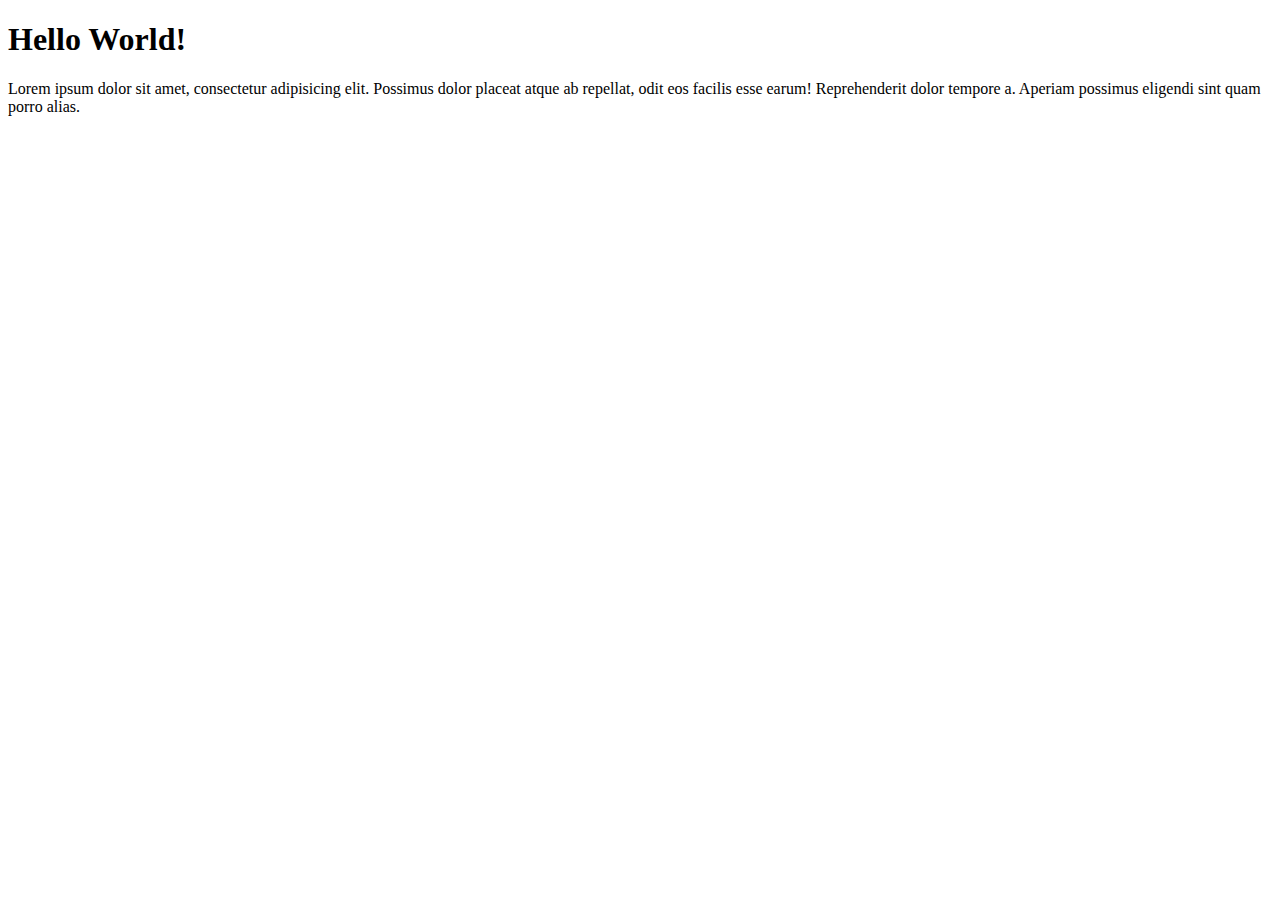
<file: AULA-567-ESTRUTURA-DO-HTML-E-METAVIEWPORT/index.html>
<!DOCTYPE html>
<html lang="pt-br">
<head>
    <meta charset="UTF-8">
    <meta name="viewport" content="width=device-width, initial-scale=1.0">
    <title>Meu HTML</title>
</head>
<body>
    <h1>Hello World!</h1>
    <p>Lorem ipsum dolor sit amet, consectetur adipisicing elit. Possimus dolor placeat atque ab repellat, odit eos facilis esse earum! Reprehenderit dolor tempore a. Aperiam possimus eligendi sint quam porro alias.</p>
</body>
</html>
</file>
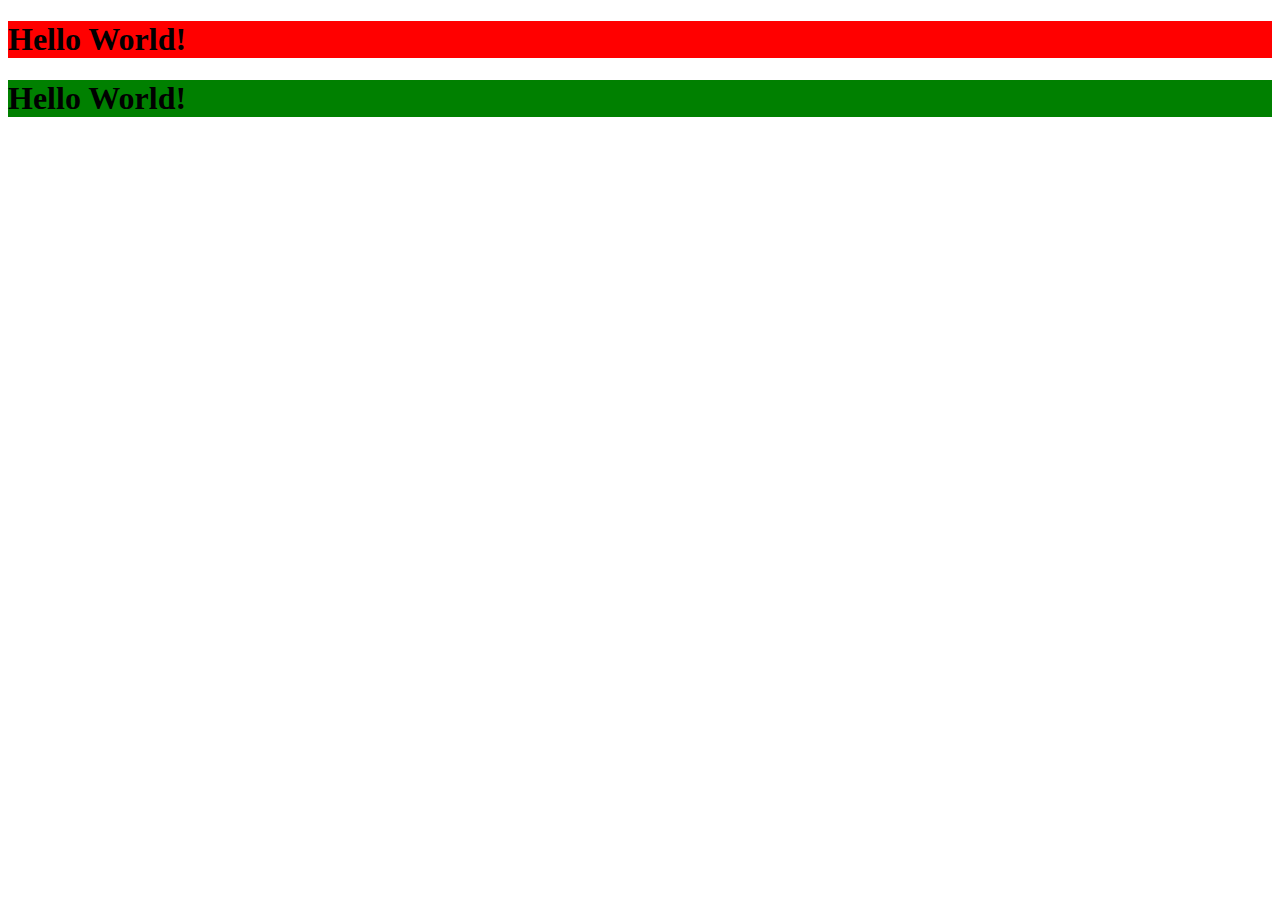
<file: AULA-568-ATRIBUTOS-DE-ID-E-CLASS/index.html>
<!DOCTYPE html>
<html lang="pt-br">
<head>
    <meta charset="UTF-8">
    <meta name="viewport" content="width=device-width, initial-scale=1.0">
    <title>Meu HTML</title>

    <style>
        .vermelho {
            background:red;
        }

        .verde {
            background:green;
        }
    </style>
</head>
<body>
    <h1 id="Heading-um" class="vermelho">Hello World!</h1>
    <h1 id="Heading-dois" class="verde">Hello World!</h1>
</body>
</html>
</file>
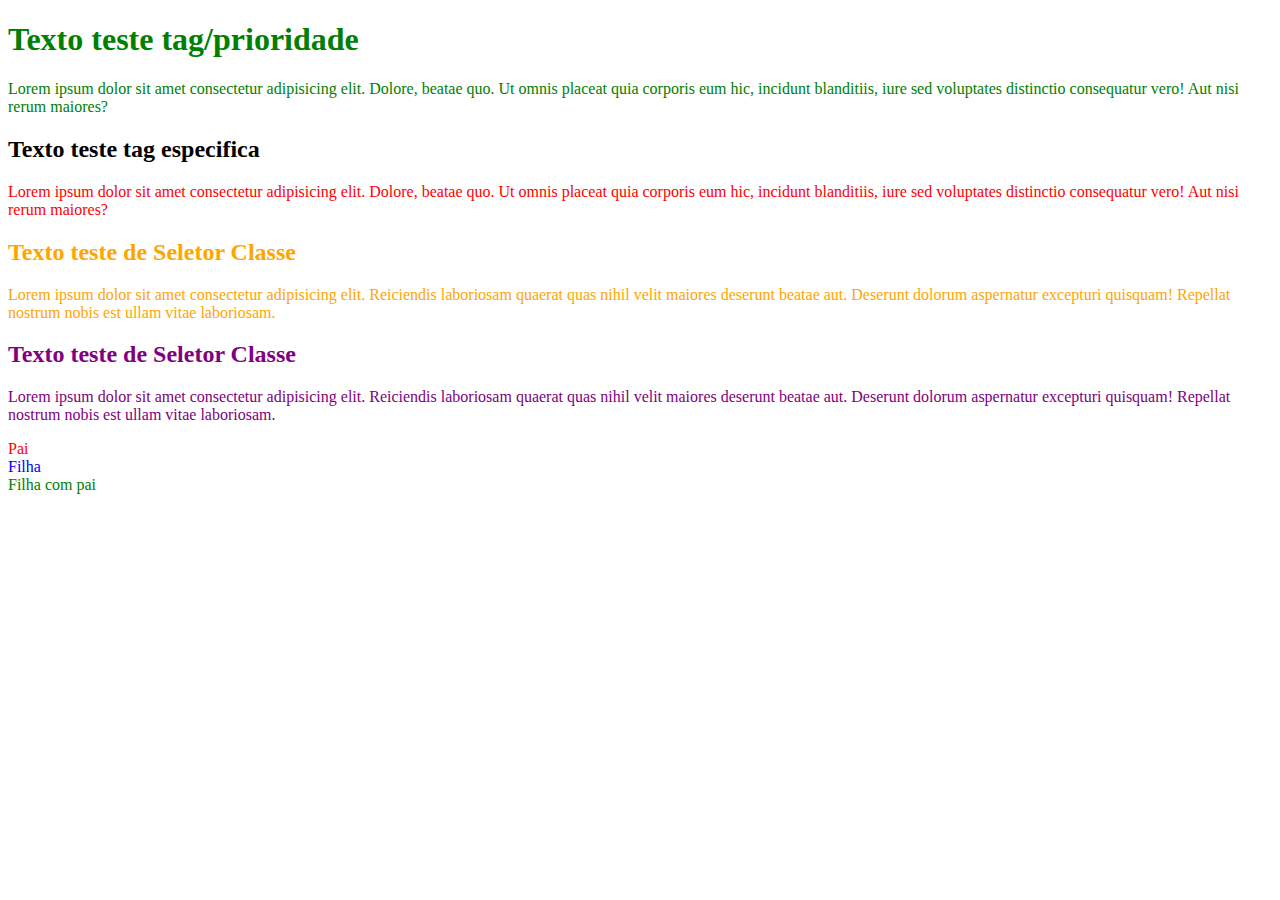
<file: AULA-583-SELETORES-BÁSICOS-DO-CSS-PT1/index.html>
<!DOCTYPE html>
<html lang="pt-BR">
<head>
    <meta charset="UTF-8">
    <meta name="viewport" content="width=device-width, initial-scale=1.0">
    <title>Document</title>

    <link rel="stylesheet" href="assets/css/style.css">
</head>
<body>

    <h1>Texto teste tag/prioridade</h1>
    <p>Lorem ipsum dolor sit amet consectetur adipisicing elit. Dolore, beatae quo. Ut omnis placeat quia corporis eum hic, incidunt blanditiis, iure sed voluptates distinctio consequatur vero! Aut nisi rerum maiores?</p>

    <div>
        <section>
            <h2>Texto teste tag especifica</h2>
            <p>Lorem ipsum dolor sit amet consectetur adipisicing elit. Dolore, beatae quo. Ut omnis placeat quia corporis eum hic, incidunt blanditiis, iure sed voluptates distinctio consequatur vero! Aut nisi rerum maiores?</p>
        </section>
    </div>

    <h2 class="color-red">Texto teste de Seletor Classe</h2>
    <p class="color-red">Lorem ipsum dolor sit amet consectetur adipisicing elit. Reiciendis laboriosam quaerat quas nihil velit maiores deserunt beatae aut. Deserunt dolorum aspernatur excepturi quisquam! Repellat nostrum nobis est ullam vitae laboriosam.</p>

    <div class="allh2">
        <h2 class="color-red">Texto teste de Seletor Classe</h2>
        <p class="color-red">Lorem ipsum dolor sit amet consectetur adipisicing elit. Reiciendis laboriosam quaerat quas nihil velit maiores deserunt beatae aut. Deserunt dolorum aspernatur excepturi quisquam! Repellat nostrum nobis est ullam vitae laboriosam.</p>
    </div>

    <div class="pai">
        Pai
        <div class="filha">
            Filha
        </div>
        <div class="pai filha">
            Filha com pai
        </div>
    </div>
</body>
</html>
</file>
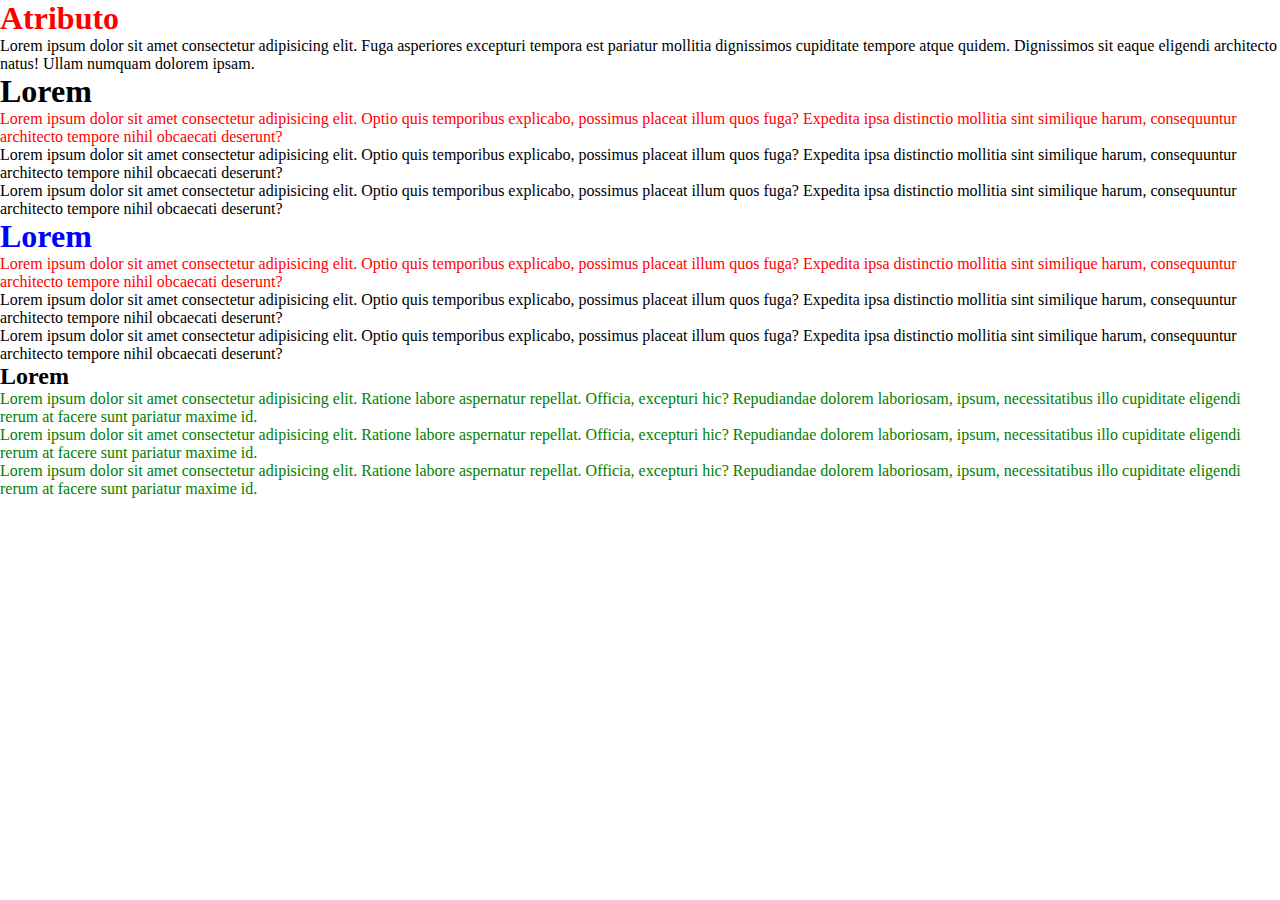
<file: AULA-584-SELETORES-BÁSICOS-DO-CSS-PT2/index.html>
<!DOCTYPE html>
<html lang="pt-BR">
<head>
    <meta charset="UTF-8">
    <meta name="viewport" content="width=device-width, initial-scale=1.0">
    <title>Document</title>

    <link rel="stylesheet" href="assets/css/style.css">
</head>
<body>
    
    <h1 class="heading" meu-atributo>Atributo</h1>
    <p>Lorem ipsum dolor sit amet consectetur adipisicing elit. Fuga asperiores excepturi tempora est pariatur mollitia dignissimos cupiditate tempore atque quidem. Dignissimos sit eaque eligendi architecto natus! Ullam numquam dolorem ipsam.</p>

    <div class="pai">
        <h1>Lorem</h1>
        <p>Lorem ipsum dolor sit amet consectetur adipisicing elit. Optio quis temporibus explicabo, possimus placeat illum quos fuga? Expedita ipsa distinctio mollitia sint similique harum, consequuntur architecto tempore nihil obcaecati deserunt?</p>
        <p>Lorem ipsum dolor sit amet consectetur adipisicing elit. Optio quis temporibus explicabo, possimus placeat illum quos fuga? Expedita ipsa distinctio mollitia sint similique harum, consequuntur architecto tempore nihil obcaecati deserunt?</p>
        <p>Lorem ipsum dolor sit amet consectetur adipisicing elit. Optio quis temporibus explicabo, possimus placeat illum quos fuga? Expedita ipsa distinctio mollitia sint similique harum, consequuntur architecto tempore nihil obcaecati deserunt?</p>
        <h1>Lorem</h1>
        <p>Lorem ipsum dolor sit amet consectetur adipisicing elit. Optio quis temporibus explicabo, possimus placeat illum quos fuga? Expedita ipsa distinctio mollitia sint similique harum, consequuntur architecto tempore nihil obcaecati deserunt?</p>
        <p>Lorem ipsum dolor sit amet consectetur adipisicing elit. Optio quis temporibus explicabo, possimus placeat illum quos fuga? Expedita ipsa distinctio mollitia sint similique harum, consequuntur architecto tempore nihil obcaecati deserunt?</p>
        <p>Lorem ipsum dolor sit amet consectetur adipisicing elit. Optio quis temporibus explicabo, possimus placeat illum quos fuga? Expedita ipsa distinctio mollitia sint similique harum, consequuntur architecto tempore nihil obcaecati deserunt?</p>
        <h2>Lorem</h2>
        <p>Lorem ipsum dolor sit amet consectetur adipisicing elit. Ratione labore aspernatur repellat. Officia, excepturi hic? Repudiandae dolorem laboriosam, ipsum, necessitatibus illo cupiditate eligendi rerum at facere sunt pariatur maxime id.</p>
        <p>Lorem ipsum dolor sit amet consectetur adipisicing elit. Ratione labore aspernatur repellat. Officia, excepturi hic? Repudiandae dolorem laboriosam, ipsum, necessitatibus illo cupiditate eligendi rerum at facere sunt pariatur maxime id.</p>
        <p>Lorem ipsum dolor sit amet consectetur adipisicing elit. Ratione labore aspernatur repellat. Officia, excepturi hic? Repudiandae dolorem laboriosam, ipsum, necessitatibus illo cupiditate eligendi rerum at facere sunt pariatur maxime id.</p>
    </div>

</body>
</html>
</file>
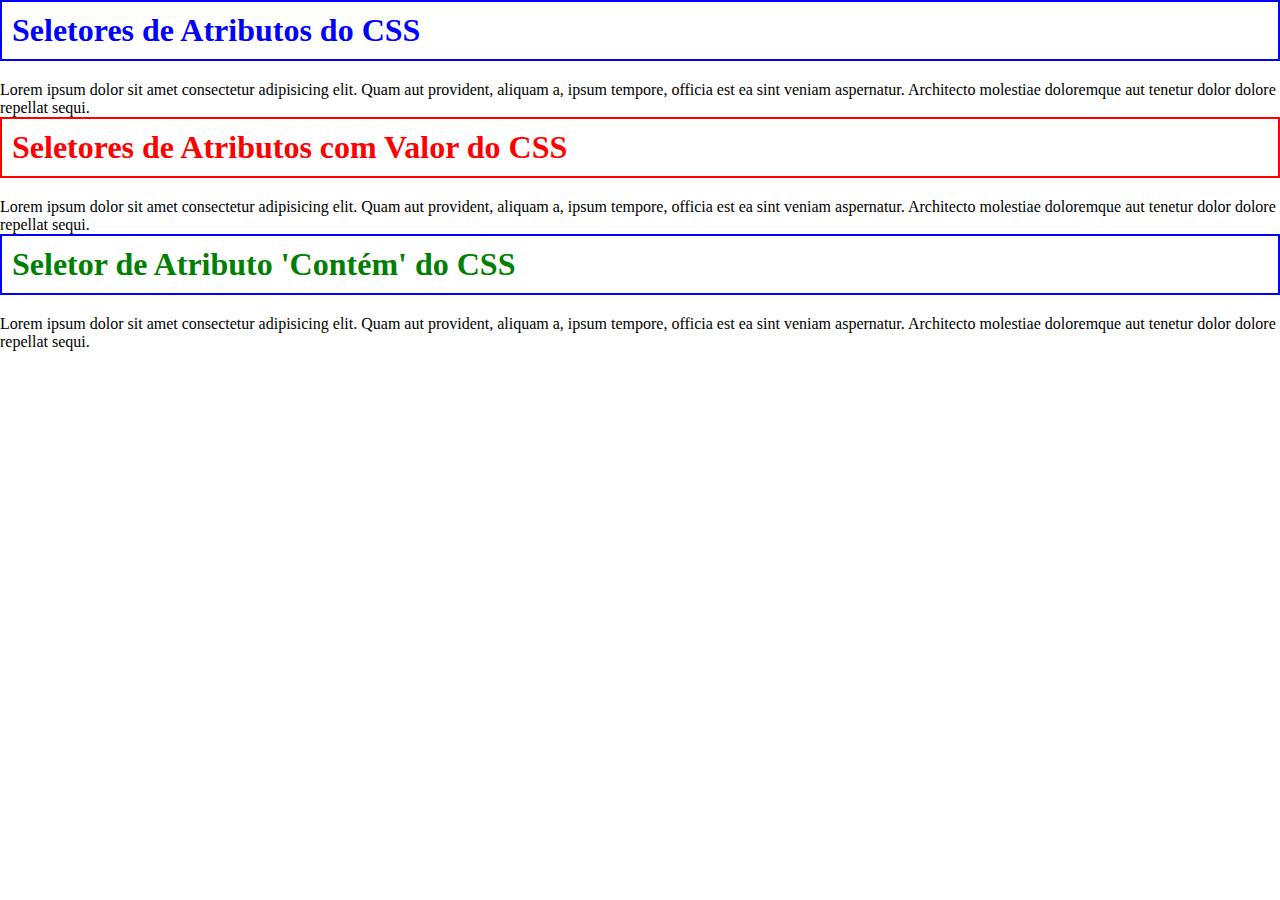
<file: AULA-585-SELETORES-DE-ATRIBUTOS-DO-CSS/index.html>
<!DOCTYPE html>
<html lang="pt-BR">
<head>
    <meta charset="UTF-8">
    <meta name="viewport" content="width=device-width, initial-scale=1.0">
    <title>Document</title>

    <link rel="stylesheet" href="assets/css/style.css">
</head>
<body>

    <h1 class="heading" meu-atributo>Seletores de Atributos do CSS</h1>
    <p>Lorem ipsum dolor sit amet consectetur adipisicing elit. Quam aut provident, aliquam a, ipsum tempore, officia est ea sint veniam aspernatur. Architecto molestiae doloremque aut tenetur dolor dolore repellat sequi.</p>

    <h1 class="heading" meu-atributo="two">Seletores de Atributos com Valor do CSS</h1>
    <p>Lorem ipsum dolor sit amet consectetur adipisicing elit. Quam aut provident, aliquam a, ipsum tempore, officia est ea sint veniam aspernatur. Architecto molestiae doloremque aut tenetur dolor dolore repellat sequi.</p>

    <h1 class="heading" meu-atributo="two one contem three">Seletor de Atributo 'Contém' do CSS</h1>
    <p>Lorem ipsum dolor sit amet consectetur adipisicing elit. Quam aut provident, aliquam a, ipsum tempore, officia est ea sint veniam aspernatur. Architecto molestiae doloremque aut tenetur dolor dolore repellat sequi.</p>
</body>
</html>
</file>
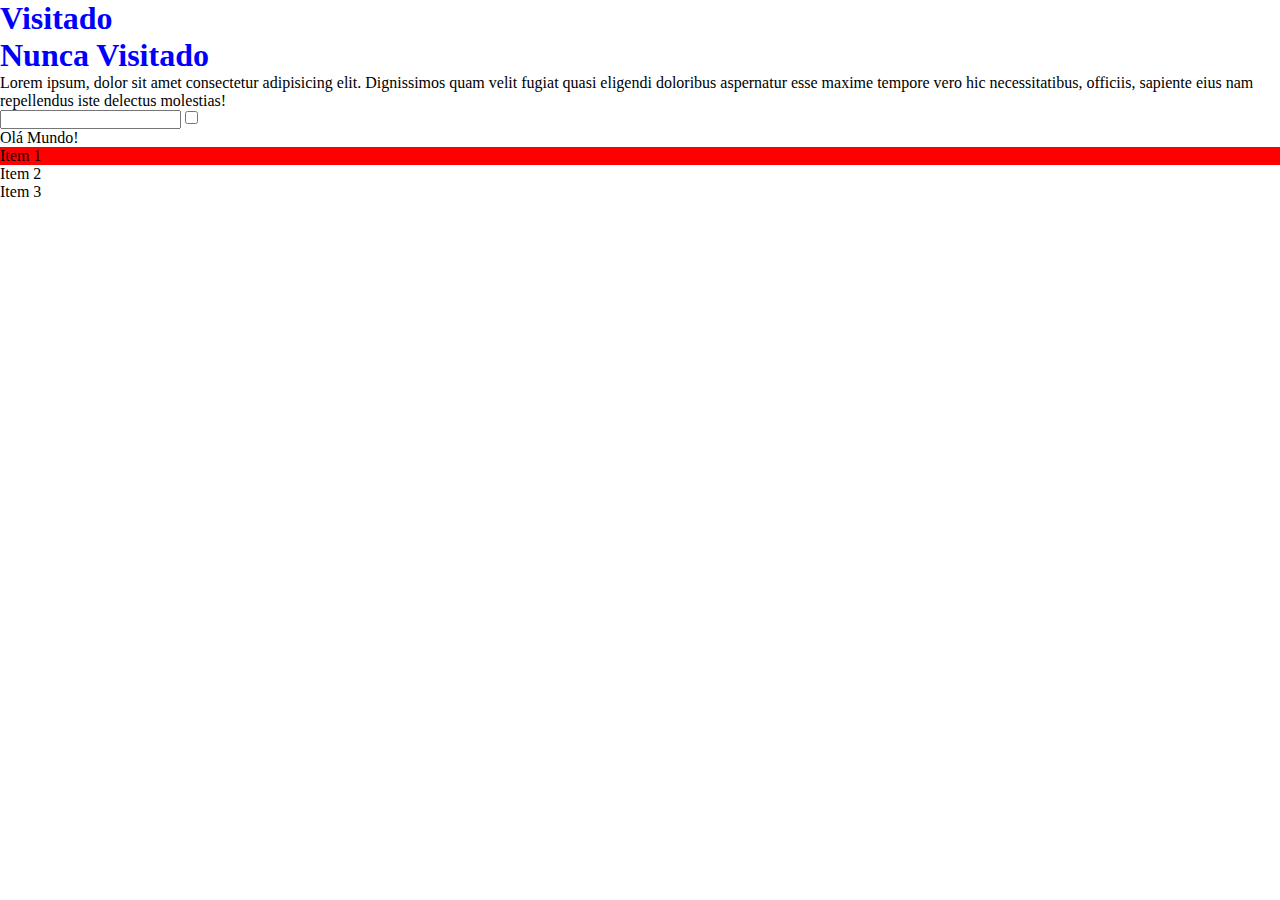
<file: AULA-586-PSEUDO-CLASSES/index.html>
<!DOCTYPE html>
<html lang="pt-BR">
<head>
    <meta charset="UTF-8">
    <meta name="viewport" content="width=device-width, initial-scale=1.0">
    <title>Document</title>

    <link rel="stylesheet" href="assets/css/style.css">
</head>
<body>
    
    <h1 class="heading"><a href="#">Visitado</a></h1>
    
    <h1 class="heading"><a href="nunca-visitado">Nunca Visitado</a></h1>
    
    <p>Lorem ipsum, dolor sit amet consectetur adipisicing elit. Dignissimos quam velit fugiat quasi eligendi doloribus aspernatur esse maxime tempore vero hic necessitatibus, officiis, sapiente eius nam repellendus iste delectus molestias!</p>
    
    <input type="text">
    
    <input type="checkbox">
    
    <p>Olá Mundo!</p>

    <div class="pai">
        <ul class="lista">
            <li>Item 1</li>
            <li>Item 2</li>
            <li>Item 3</li>
        </ul>
    </div>

</body>
</html>
</file>
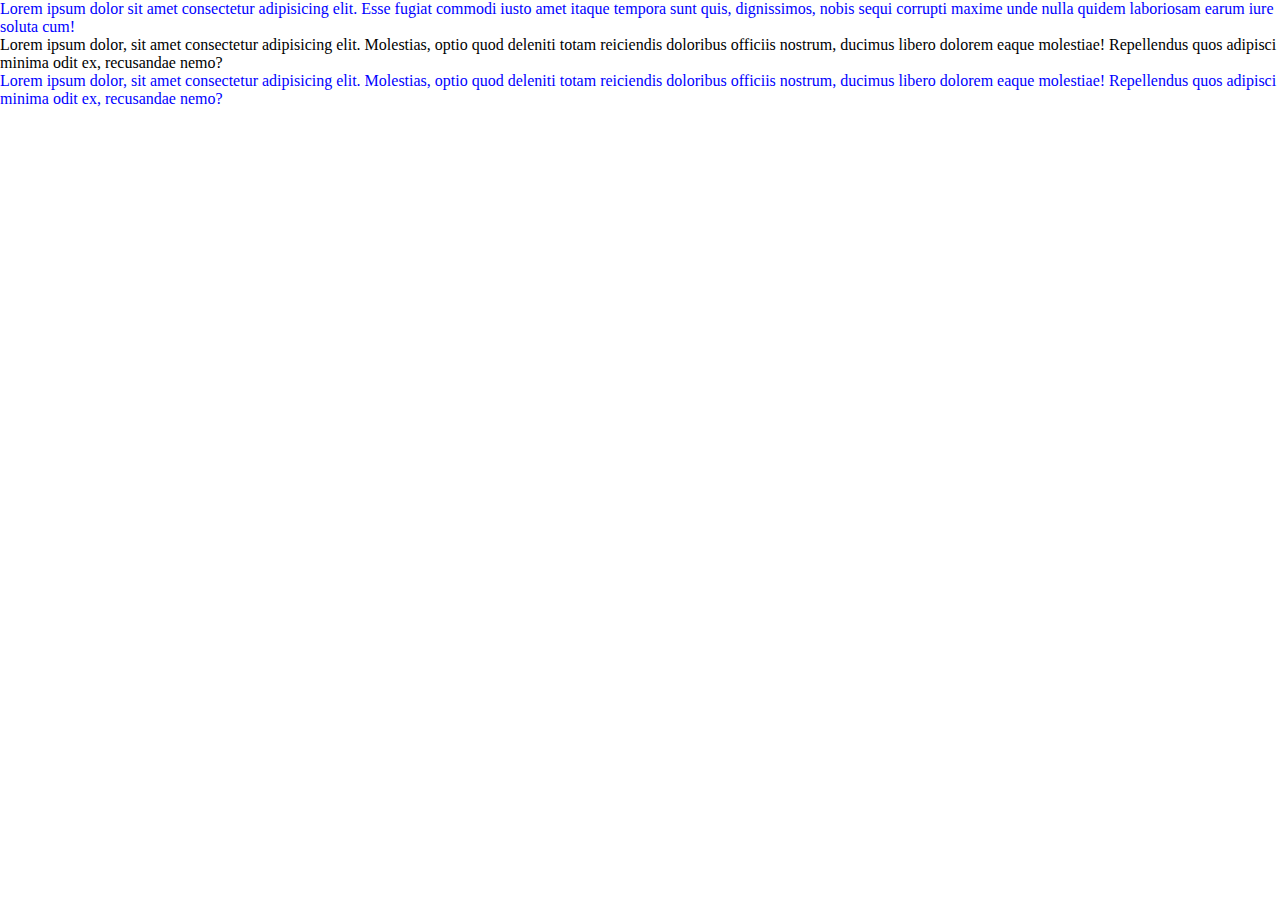
<file: AULA-587-PSEUDO-CLASSES-NOT/index.html>
<!DOCTYPE html>
<html lang="pt-BR">
<head>
    <meta charset="UTF-8">
    <meta name="viewport" content="width=device-width, initial-scale=1.0">
    <title>Document</title>

    <link rel="stylesheet" href="assets/css/style.css">
</head>
<body>

    <p>Lorem ipsum dolor sit amet consectetur adipisicing elit. Esse fugiat commodi iusto amet itaque tempora sunt quis, dignissimos, nobis sequi corrupti maxime unde nulla quidem laboriosam earum iure soluta cum!</p>

    <p class="meio">Lorem ipsum dolor, sit amet consectetur adipisicing elit. Molestias, optio quod deleniti totam reiciendis doloribus officiis nostrum, ducimus libero dolorem eaque molestiae! Repellendus quos adipisci minima odit ex, recusandae nemo?</p>

    <p>Lorem ipsum dolor, sit amet consectetur adipisicing elit. Molestias, optio quod deleniti totam reiciendis doloribus officiis nostrum, ducimus libero dolorem eaque molestiae! Repellendus quos adipisci minima odit ex, recusandae nemo?</p>
    
</body>
</html>
</file>
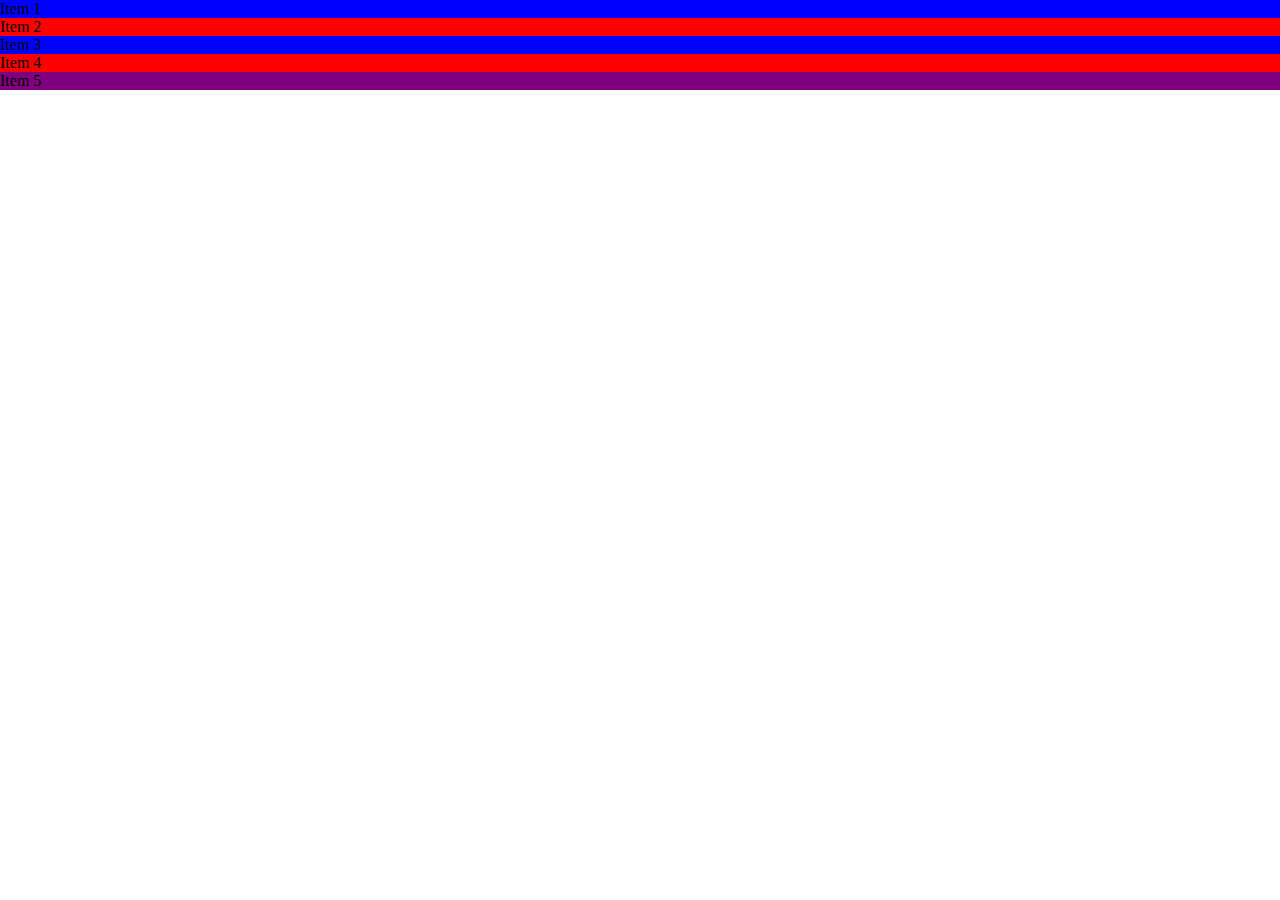
<file: AULA-588-PSEUDO-CLASSE-NTH-CHILD/index.html>
<!DOCTYPE html>
<html lang="pt-BR">
<head>
    <meta charset="UTF-8">
    <meta name="viewport" content="width=device-width, initial-scale=1.0">
    <title>Document</title>

    <link rel="stylesheet" href="assets/css/style.css">
</head>
<body>
    <ul>
        <li>Item 1</li>
        <li>Item 2</li>
        <li>Item 3</li>
        <li>Item 4</li>
        <li>Item 5</li>
    </ul>
</body>
</html>
</file>
<file: AULA-583-SELETORES-BÁSICOS-DO-CSS-PT1/assets/css/style.css>
* {
    margin: 5;
    padding: 0;
}

/* Seletor "ignorado" pois veio primeiro */
h1, p {
    color: blue;
}

body div section p, body div section h1 {
    color: red;
}

/* A ordem dos seletores afetam a prioridade, sempre o último tem mais prioridade, só não acima da especificidade */
h1, p {
    color: green;
}

.color-red {
    color: orange;
}

/* Posso utilizar classes numa tag ancestral + tag descendente para um padrão para as próximas como no exemplo abaixo */
.allh2 h2, .allh2 p {
    color: purple;
}

/*Neste exemplo abaixo, a tag "filha" herdou a cor da tag "pai" (mesmo não tendo nada colorizando ela diretamente) que recebeu a cor vermelha especificada pela classe ".pai"*/
.pai {
    color: red;
}

/* Se utilizarmos o código abaixo, toda tag descendente da tag div não herdará a cor vermelha da tag pai, pois o seletor "div" tem mais prioridade que a classe ".pai"

div {
    color: initial:
}

*/

/* Podemos selecionar o descendente específico da tag pai utilizando o seletor composto como no exemplo abaixo, lembrando que a ultima regra tem mais prioridade */
.pai .filha {
    color: blue;
}

/* Neste caso para um elemento ser afetado pela regra abaixo, ele precisa conter ambas as classes "pai" e "filha" (detalhe deve estar junto as classes para que funcione)*/
.pai.filha {
    color: green;
}
</file>
<file: AULA-584-SELETORES-BÁSICOS-DO-CSS-PT2/assets/css/style.css>
* {
    margin: 0;
    padding: 0;
}

/* Neste caso é selecionado o primeiro parágrafo que vem após o h1 dentro do elemento com classe pai */
.pai h1+p {
    color: red;
}

/* Neste caso é selecionado o primeiro h1 que vem após o parágrafo dentro do elemento com classe pai */
.pai p+h1 {
    color: blue;
}

/* Neste caso é selecionado todos os parágrafos que vem após o h2 dentro do elemento com classe pai */
.pai h2~p {
    color: green;
}

/* Selecionando o elemento que possui o atributo meu-atributo */
[meu-atributo] {
    color: red;
}
</file>
<file: AULA-585-SELETORES-DE-ATRIBUTOS-DO-CSS/assets/css/style.css>
* {
    margin: 0;
    padding: 0;
}

/* Estilizando elementos com o atributo "meu-atributo" */
[meu-atributo] {
    color: blue;
    border: 2px solid blue;
    padding: 10px;
    margin-bottom: 20px;
}

/* Estilizando elementos com o atributo "meu-atributo" com valor nesse caso "two" */
[meu-atributo="two"] {
    color: red;
    border: 2px solid red;
}

/* Estilizando TODOS os elementos com o atributo "meu-atributo" que possui o valor "contém" */
[meu-atributo*="contem"] {
    color: green;
}
</file>
<file: AULA-586-PSEUDO-CLASSES/assets/css/style.css>
* {
    margin: 0;
    padding: 0;
}

/* Neste caso adicionamos uma transição suave para todas as propriedades do elemento .heading */
.heading {
    transition: all 0.5s ease-in-out;
}

/* Neste elemento, quando o mouse passar por cima, a cor do texto mudará para cinza */
.heading:hover {
    color: rgb(0, 0, 0);
}

/* Neste caso, removemos o sublinhado dos links */
a {
    text-decoration: none;
}

/* Neste caso, definimos a cor dos links que nunca foram visitados como azul*/
a:link {
    color: blue;
}

/* Neste caso, definimos a cor dos links que já foram visitados como vermelho*/
a:visited {
    color: red;
}

/* Neste caso, definimos a cor dos links quando estão sendo clicados como roxo*/
a:active {
    color: purple;
}

input:focus {
    box-shadow: 0 0 10px rgba(0, 0, 0, 0.5);
    outline: none;
    border: solid 1px black;
}

/*Neste caso ao clicarmos no input de checkbox nós alteramos também o seguinte "p"*/
input:checked + p {
    background: red;
}

/* Neste caso selecionamos apenas o primeiro filho da lista */
.pai .lista li:first-child {
    background: red;
}
</file>
<file: AULA-587-PSEUDO-CLASSES-NOT/assets/css/style.css>
* {
    margin: 0;
    padding: 0;
}

p:not(.meio) {
    color: blue;
}

h1 {
    color: red;
}
</file>
<file: AULA-588-PSEUDO-CLASSE-NTH-CHILD/assets/css/style.css>
* {
    margin: 0;
    padding: 0;
}

/* Neste caso eu seleciono todos os pares da lista e faço com oq o BG se torne vermelho*/
ul li:nth-child(even) {
    background-color: red;
}

/* Neste caso eu seleciono todos os impares da lista e faço com oq o BG se torne azul*/
ul li:nth-child(odd) {
    background-color: blue;
}

/* Neste caso eu seleciono o quinto item da lista e faço com oq o BG se torne roxo*/
ul li:nth-child(5) {
    background-color: purple;
}
</file>
